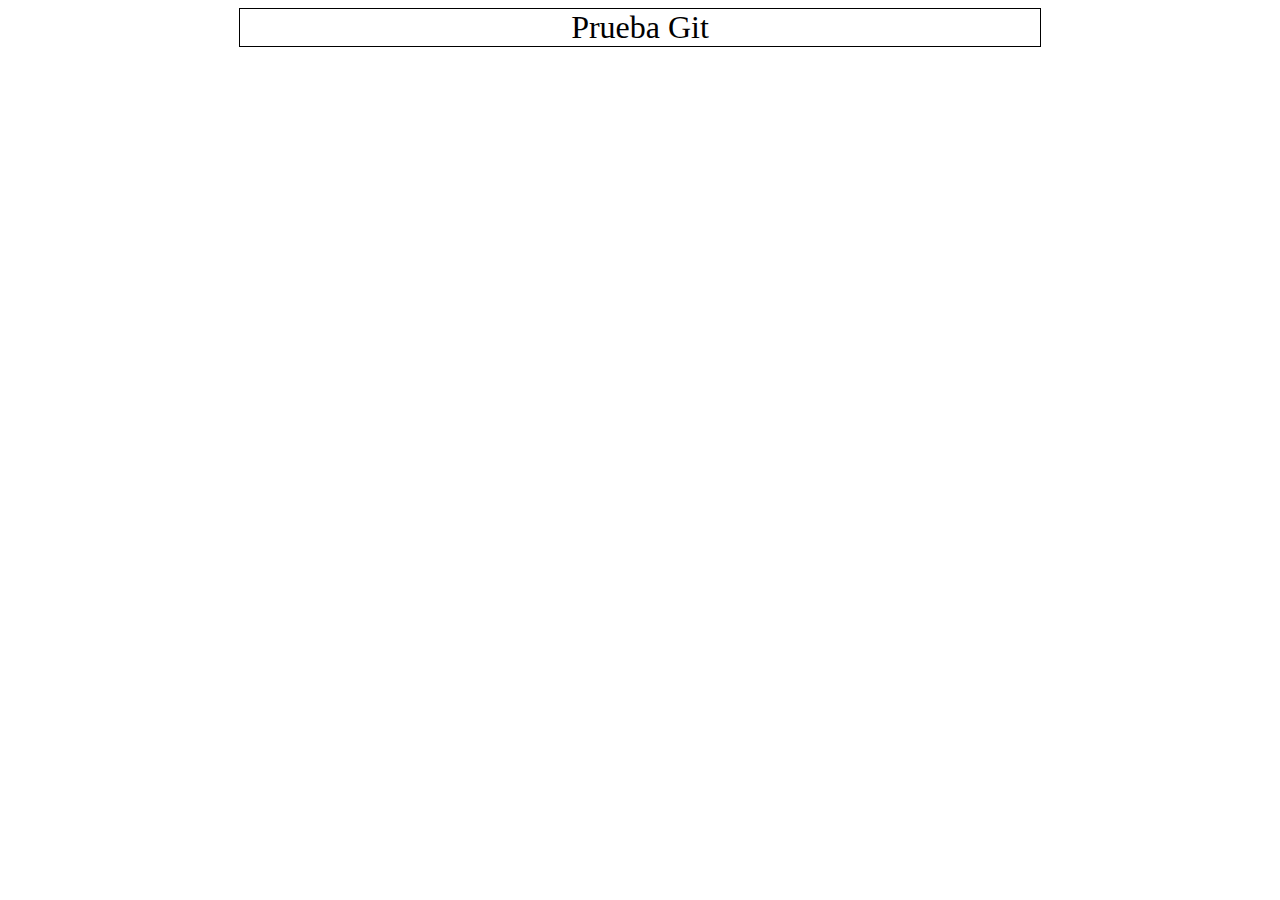
<file: index.html>
<!DOCTYPE html>
<html lang="es">
<head>
  <meta charset="UTF-8">
  <meta name="viewport" content="width=device-width, initial-scale=1.0">
  <meta http-equiv="X-UA-Compatible" content="ie=edge">
  <title>Prueba git</title>
  <link rel="stylesheet" href="estilo.css">
</head>
<body>
  <center><header>Prueba Git</header></center>
</body>
</html>
</file>
<file: estilo.css>
header{
  width: 800px;
  font-size: 2rem;
  border: 1px solid black;
}
</file>
